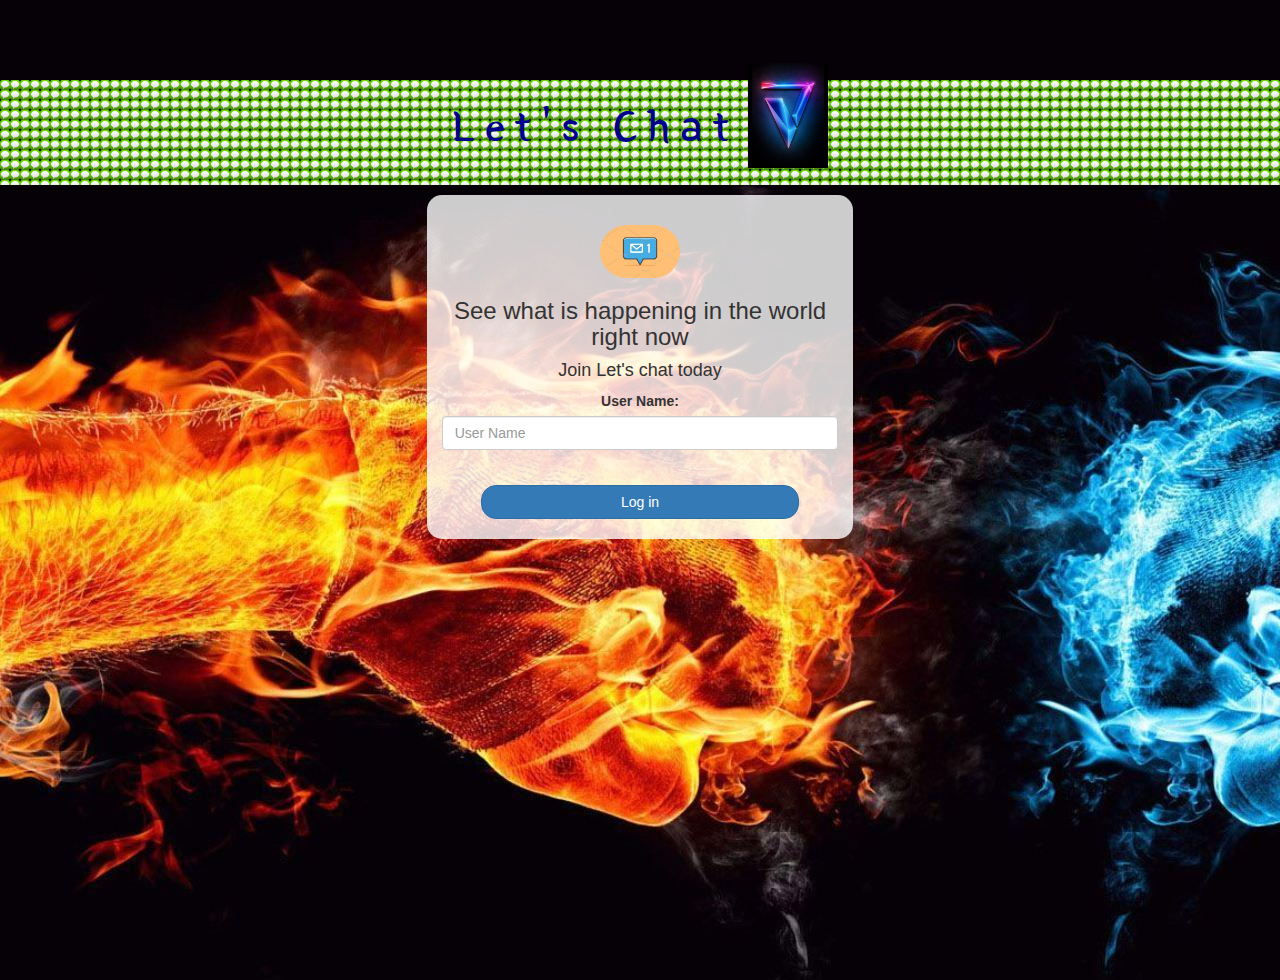
<file: index.html>
<!DOCTYPE html>
<html>
<head>
	<title>Let's Chat</title>
<link href="https://fonts.googleapis.com/css?family=Yeon+Sung&display=swap" rel="stylesheet"><meta name="viewport" content="width=device-width, initial-scale=1">

<link rel="stylesheet" href="https://maxcdn.bootstrapcdn.com/bootstrap/3.4.0/css/bootstrap.min.css">
<script src="https://ajax.googleapis.com/ajax/libs/jquery/3.4.1/jquery.min.js"></script>
<script src="https://maxcdn.bootstrapcdn.com/bootstrap/3.4.0/js/bootstrap.min.js"></script>

<link rel="stylesheet" type="text/css" href="style.css">
<script src="kwitter.js"></script>
</head>
<body id="body1">
<center>
	<h1 class="header">	
		Let's Chat	<sup>
	<img src="logo.jpg">
	</sup>
</h1>
<div class="col-lg-4 col-md-6 col-sm-6 col-xs-11 login_div">
		<img src="chat.jpg" class="logo">
		<h3 >See what is happening in the world right now</h3>
		<h4 >Join Let's chat today</h4>
		<div class="form-group">
		  <label >User Name:</label>
          <input type="text" id="user_name" class="form-control" placeholder="User Name">
		</div>
		<br>
		<button id="login_button" class="btn btn-primary" onclick="addUser()" >Log in</button>
		<br><br>
	</div>
</center>
</body>
</html>
</file>
<file: style.css>
html, body
{
  height: 100%;
  margin: 0;
}
h1{
	background-image: url("circle.png");
	background-size: 10px;
}

#body1
{
background-image: url("back.jpg")
}

#body2
{
	background-image: url("back2.jpg");
	background-position-x: center;
}
#addroom
{
	color: darkblue;
	font-size: 25px;
	background-color: green;
}
.header
{
	color: darkblue;font-family: 'Yeon Sung';font-size: 45px;letter-spacing: 10px;margin-top: 80px;
}
.header img
{
	width: 80px;margin-left: -15px;
}

.login_div
{
	background: rgba(255,255,255,0.8);float: none;border-radius: 15px;
}

.logo
{
	width: 80px;margin-top: 30px;border-radius: 40px;
}

#login_button
{
	width: 80%;border-radius: 15px;
}

.room_name
{
	cursor: pointer;
	font-size: 20px;
}


#logout
{
	font-size: 20px; float: right;
}


#output
{
	padding: 10px; width:80%;background: rgba(255,255,255,0.8);border-radius: 15px;
}

.input_div_room_page
{
	width: 80%;
}

.input_div label
{
	color: white;font-size: 20px;
}


.input_div_message_page
{
	position: fixed;bottom: 0px;width: 100%;background: rgba(255,255,255,0.8);
}
.input_div_message_page label
{
	color: black;
}
.input_div_message_page #msg
{
	width: 80%;
}
.input_div_message_page button
{
	margin-top: 15px;
	width: 50%; 
}
.color_white
{
	color: white
}

.user_tick
{
	width:20px;
}
.message_h4
{
	padding-left:5px;color:grey;
}
</file>
